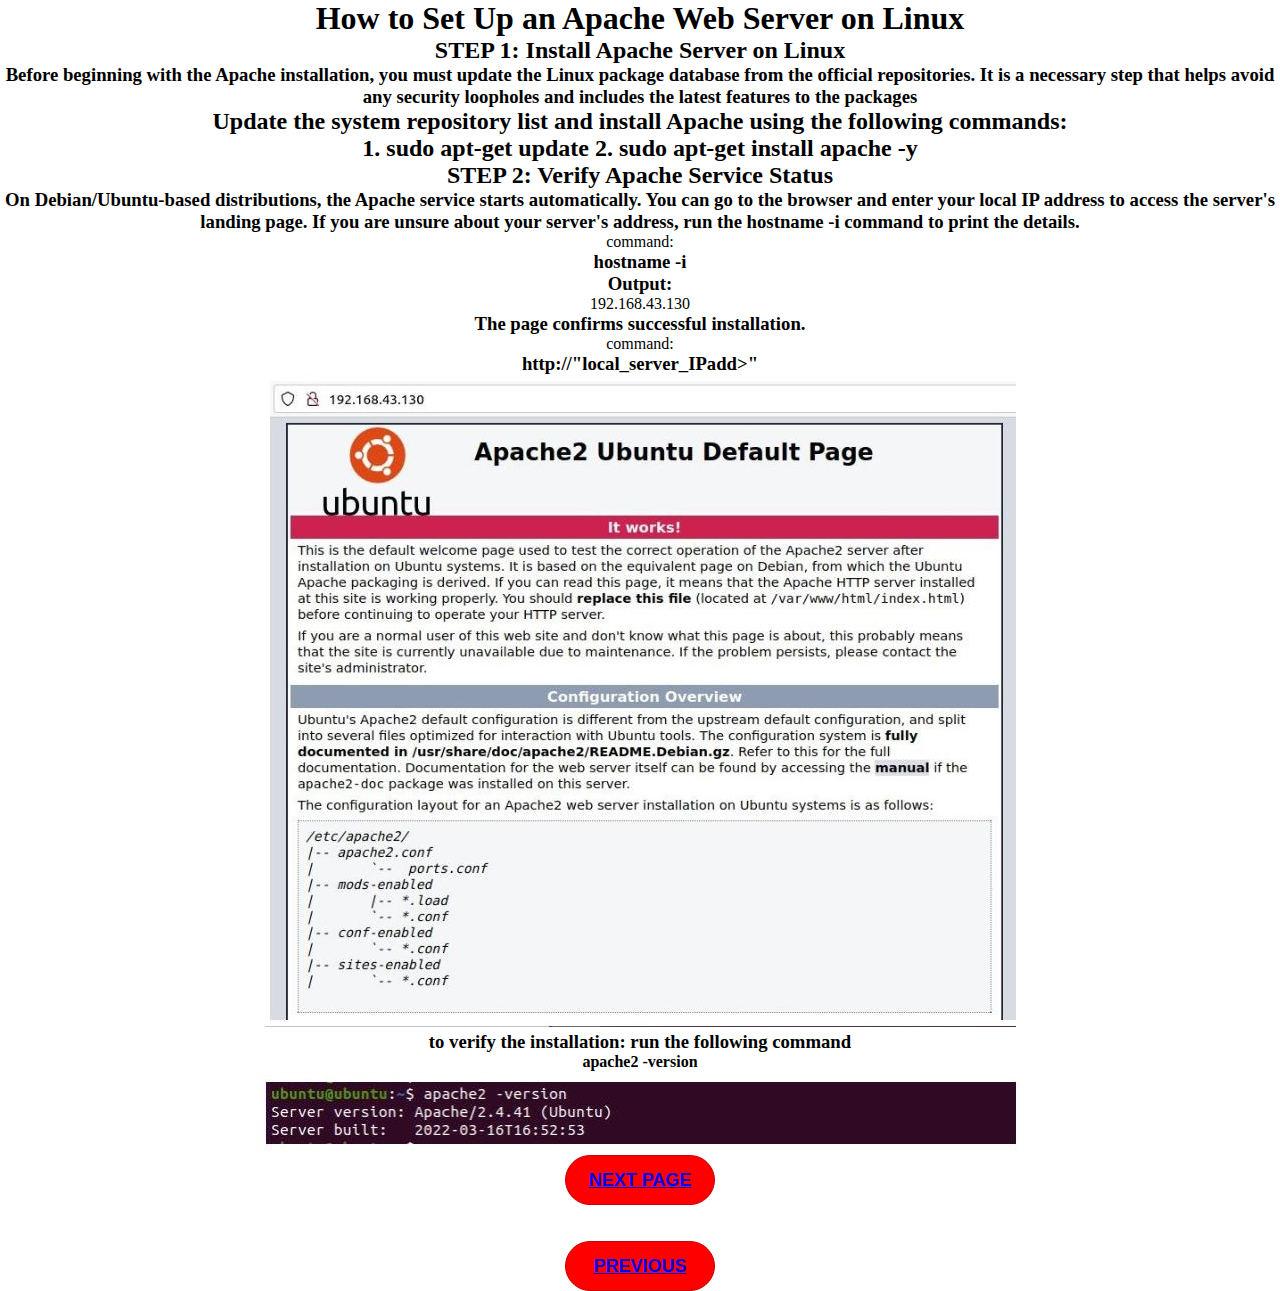
<file: next.html>
<!DOCTYPE html>
<html>
<head>
	<meta charset="utf-8">
	<meta name="viewport" content="width=device-width, initial-scale=1">
	<link rel="stylesheet" type="text/css" href="style.css">
	<title></title>
</head>
<body>
	<center><h1>
		

		<p><h1>How to Set Up an Apache Web Server on Linux</h1></p>


		<p><h2>STEP 1: Install Apache Server on Linux</h2></p>

		<P><h3>Before beginning with the Apache installation, you must update the Linux package database from the official repositories. It is a necessary step that helps avoid any security loopholes and includes the latest features to the packages</h3></P>
		<P><h2>Update the system repository list and install Apache using the following commands:
			<h2>1. sudo apt-get update
			2. sudo apt-get install apache -y</h2>
		</h2></P>


		<p><h2>STEP 2: Verify Apache Service Status</h2></p>


		<p><h3>On Debian/Ubuntu-based distributions, the Apache service starts automatically. You can go to the browser and enter your local IP address to access the server's landing page. If you are unsure about your server's address, run the hostname -i command to print the details.</h3></p>

		<center>command:
			<h3>hostname -i</h3>
			<h3>Output:</h3>
		192.168.43.130

		<h3>The page confirms successful installation.</h3>
	command:
<h3>http://"local_server_IPadd>"</h3


<p><img src="ino.JPG" alt="Successful installation"/></p>

<p><h3> to verify the installation: run the following command</h3></p>
<h4>apache2 -version</h4>

<p><img src="version.JPG" alt="verification"/></p>
</center>











	</h1></center>
	<body bgcolor="white">
		<div class="buttons">
			<div class="buttons">
				
			<center><button><a href="next1.html">NEXT PAGE</button></a></button></center><br><br>

		</div>
		<div class="buttons">
			<center><button><a href="index.html">PREVIOUS</button></a></button></center>
			
		</div>

</body>
</html>
</file>
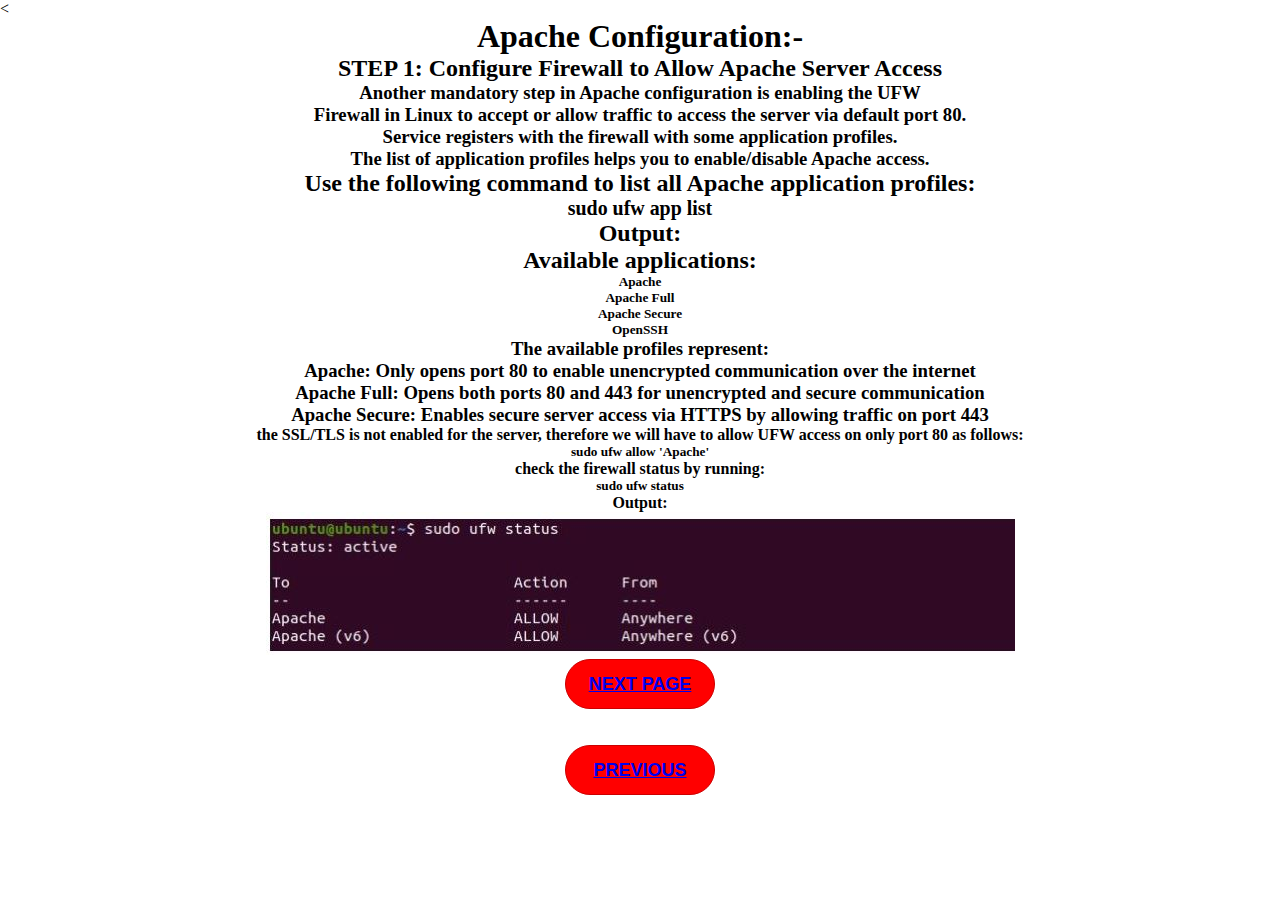
<file: next1.html>
<!DOCTYPE html>
<html>
<head>
	<meta charset="utf-8">
	<meta name="viewport" content="width=device-width, initial-scale=1">
	<link rel="stylesheet" type="text/css" href="style.css">

	<title></title>
</head>
<body>
	<
	<center><h1>
		<p><h1>Apache Configuration:-</h1></p>

		<p><h2>STEP 1: Configure Firewall to Allow Apache Server Access</h2></p>

		<P><h3>Another mandatory step in Apache configuration is enabling the UFW<br> Firewall in Linux to accept or allow traffic to access the server via default port 80.<br>Service registers with the firewall with some application profiles.<br>The list of application profiles helps you to enable/disable Apache access.</h3></P>

		<P><h2>Use the following command to list all Apache application profiles:
			 <center><h5>sudo ufw app list</h5></center>

			 <p>Output:</p>
			 	Available applications:
				 <h5><p>Apache</p>
				 <p>Apache Full</p>
				 <p>Apache Secure</p>
				 <p>OpenSSH</h5><p>

				 	<p><h3>The available profiles represent:

<p>Apache: Only opens port 80 to enable unencrypted communication over the internet</p>
<p>Apache Full: Opens both ports 80 and 443 for unencrypted and secure communication</p>
<p>Apache Secure: Enables secure server access via HTTPS by allowing traffic on port 443</p></h3></p>

<p><h4>the SSL/TLS is not enabled for the server,  therefore we will have to allow UFW access on only port 80 as follows:

<p><center><h5>sudo ufw allow 'Apache'</h5></center></p>
<p> check the firewall status by running:</p>

<p><center><h5>sudo ufw status</h5></center></p>
<p>Output:</p>

<p><img src="out.JPG" alt="firewall status"/></p>

</h4></p>
		</h2></P>
		
















	</h1></center>
	<body bgcolor="white">
		<div class="buttons">
			<div class="buttons">
				
			<center><button><a href="next2.html">NEXT PAGE</button></a></button></center><br><br>

		</div>
		<div class="buttons">
			<center><button><a href="next.html">PREVIOUS</button></a></button></center>
			
		</div>
</a>
</center>
</div>

</body>
</html>
</file>
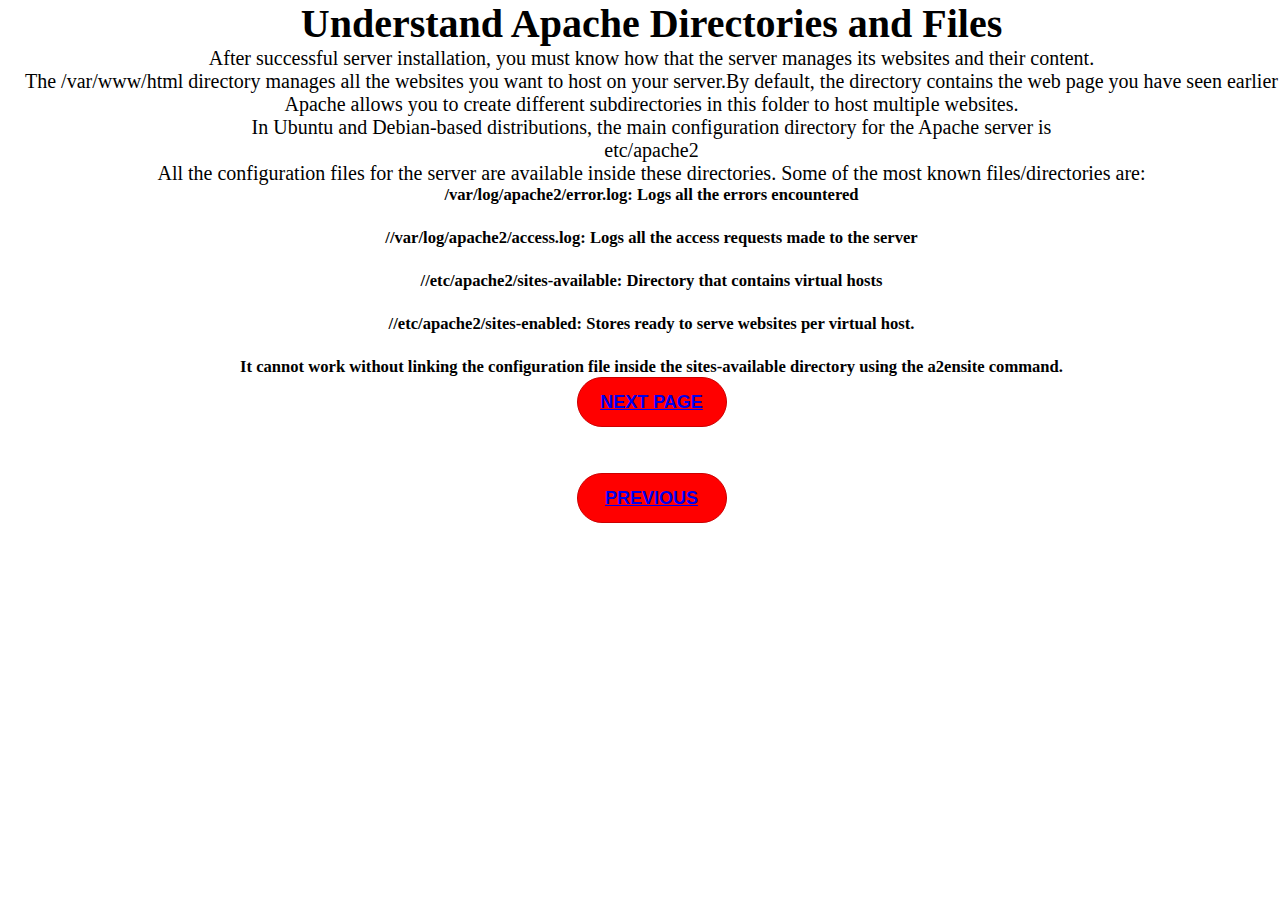
<file: next2.html>
<!DOCTYPE html>
<html>
<head>
	<meta charset="utf-8">
	<meta name="viewport" content="width=device-width, initial-scale=1">
	<link rel="stylesheet" type="text/css" href="style.css">
	<title></title>
</head>
<body class="body">
	<center><h1>
		<p><h1> Understand Apache Directories and Files</h1></p>


		<p>After successful server installation, you must know how that the server manages its websites and their content.
		 <br>The /var/www/html directory manages all the websites you want to host on your server.By default, the directory contains the web page you have seen earlier<br> Apache allows you to create different subdirectories in this folder to host multiple websites.</p>

<p>In Ubuntu and Debian-based distributions, the main configuration directory for the Apache server is</p> 
<p>etc/apache2</p>
 <p>All the configuration files for the server are available inside these directories. Some of the most known files/directories are:</p>

<p><h5>/var/log/apache2/error.log: Logs all the errors encountered</h5></p><br>
<h5>//var/log/apache2/access.log: Logs all the access requests made to the server</h5><br>
<h5>//etc/apache2/sites-available: Directory that contains virtual hosts</h5><br>
<h5>//etc/apache2/sites-enabled: Stores ready to serve websites per virtual host.</h5><br>
<h5>It cannot work without linking the configuration file inside the sites-available directory using the a2ensite command.</h5></p>
</h1>
</center>
</body>














	</h1></center>
	<body bgcolor="white">
		<div class="buttons">
			<div class="buttons">
				
			<center><button><a href="next3.html">NEXT PAGE</button></a></button></center><br><br>

		</div>
		<div class="buttons">
			<center><button><a href="next1.html">PREVIOUS</button></a></button></center>
			
		</div>

</body>
</html>
</file>
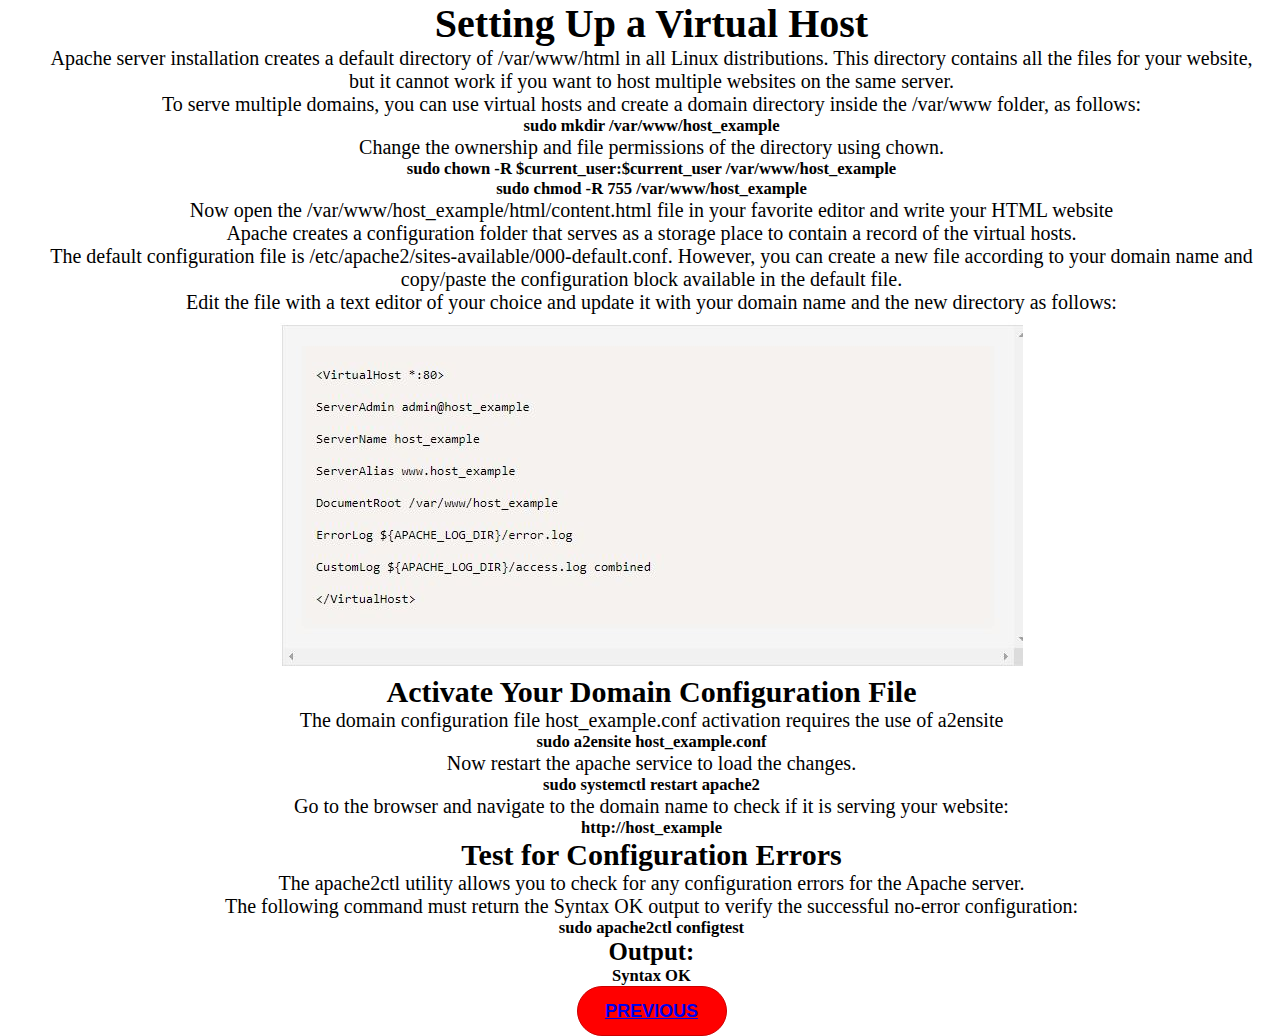
<file: next3.html>
<!DOCTYPE html>
<html>
<head>
	<meta charset="utf-8">
	<meta name="viewport" content="width=device-width, initial-scale=1">
	<link rel="stylesheet" type="text/css" href="style.css">
	<title></title>
</head>
<body class="body">
	<center><h1>
		<p><h1>Setting Up a Virtual Host</h1></p>

		<p>Apache server installation creates a default directory of /var/www/html in all Linux distributions. 
			This directory contains all the files for your website,<br> but it cannot work if you want to host multiple websites on the same server.

			<p>To serve multiple domains, you can use virtual hosts and create a domain directory inside the /var/www folder, as follows:<br>
			<p><h5><center>sudo mkdir /var/www/host_example</center></h5></p>

			<p>Change the ownership and file permissions of the directory using chown.</p>
			<p><h5><center>
				<p>sudo chown -R $current_user:$current_user /var/www/host_example</p>
				<p>sudo chmod -R 755 /var/www/host_example</p>
			</center></h5></p>

			<p>Now open the /var/www/host_example/html/content.html file in your favorite editor and write your HTML website</p>

			<p>Apache creates a configuration folder that serves as a storage place to contain a record of the virtual hosts. </p>
			<p>The default configuration file is /etc/apache2/sites-available/000-default.conf. However, you can create a new file according to your domain name and copy/paste the configuration block available in the default file.</p>
			<p>Edit the file with a text editor of your choice and update it with your domain name and the new directory as follows:</p>

			<p><img src="edit.JPG" alt="editor"/></p>

			<p><h2>Activate Your Domain Configuration File</h2></p>
			<p>The domain configuration file host_example.conf activation requires the use of a2ensite</p>
			<p><h5><center>sudo a2ensite host_example.conf</center></h5></p>

			<p>Now restart the apache service to load the changes.</p>

			<p><h5><center>sudo systemctl restart apache2</center></h5></p>

			<P>Go to the browser and navigate to the domain name to check if it is serving your website:</P>
			<p><h5><center>http://host_example</center></h5></p>

			<p><h2>Test for Configuration Errors</h2></p>

			<p>The apache2ctl utility allows you to check for any configuration errors for the Apache server.</p>
			 <p>The following command must return the Syntax OK output to verify the successful no-error configuration:</p>

			 <p><h5><center>sudo apache2ctl configtest
			 	<p><h2>Output:</h2></p>
			 Syntax OK</center></h5></p>











			</h3></P>
















	</h1></center>
	<body bgcolor="white">
		<div class="buttons">

			<center><button><a href="next2.html">PREVIOUS</button></a></button></center>
			
		</div>

		

</body>
</html>
</file>
<file: style.css>
@import url('https://fonts.googleapis.com/css?family=Roboto:700&display=swap');
*{
	padding: 0;
	margin: 0;
}
.wrapper{
	background: url(bg1.jpg) no-repeat;
	background-size: cover;
	height: 100vh;
}
.navbar{
	position: fixed;
	height: 80px;
	width: 100%;
	top: 0;
	left: 0;
	background: rgba(0,0,0,0.4);
}
.navbar .logo{
	width: 140px;
	height: auto;
	padding: 20px 100px;
}
.navbar ul{
	float: right;
	margin-right: 20px;
}
.navbar ul li{
	list-style: none;
	margin: 0 8px;
	display: inline-block;
	line-height: 80px;
}
.navbar ul li a{
	font-size: 20px;
	font-family: 'Roboto', sans-serif;
	color: white;
	padding: 6px 13px;
	text-decoration: none;
	transition: .4s;
}
.navbar ul li a.active,
.navbar ul li a:hover{
	background: red;
	border-radius: 2px;
}
.wrapper .center{
	position: absolute;
	left: 50%;
	top: 55%;
	transform: translate(-50%, -50%);
	font-family: sans-serif;
	user-select: none;
}
.center h1{
	color: white;
	font-size: 70px;
	width: 900px;
	font-weight: bold;
	text-align: center;
}
.center h2{
	color: white;
	font-size: 70px;
	font-weight: bold;
	margin-top: 10px;
	width: 885px;
	text-align: center;
}
.center .buttons{
	margin: 35px 280px;
}
.buttons button{
	height: 50px;
	width: 150px;
	font-size: 18px;
	font-weight: 600;
	color: #ffb3b3;
	background: red;
	outline: none;
	cursor: pointer;
	border: 1px solid #cc0000;
	border-radius: 25px;
	transition: .4s;
}
.buttons .btn2{
	margin-left: 25px;
}
.buttons button:hover{
	background: #cc0000;
}
.body{
    font-size: 20px;
    margin-left: 23px;

}
</file>
